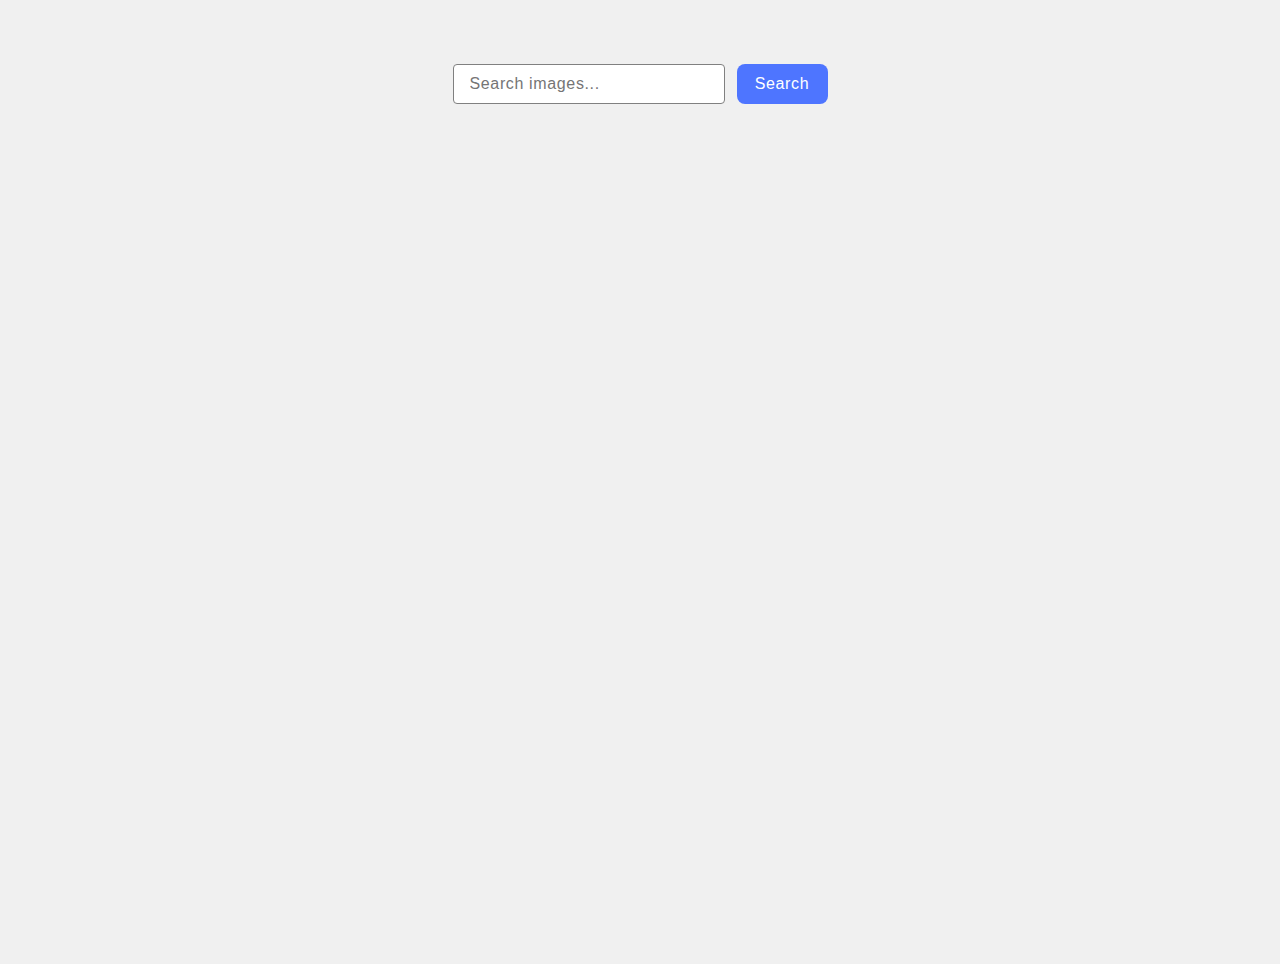
<file: src/index.html>
<!DOCTYPE html>
<html lang="en">

<head>
  <meta charset="UTF-8">
  <meta name="viewport" content="width=device-width, initial-scale=1.0">
  <title>Image Search</title>
  <link rel="stylesheet" href="./css/styles.css">
</head>

<body>
  <div class="form-gallery">
    <form id="search-form">
      <input class="input" type="text" name="query" autocomplete="off" placeholder="Search images..." />
      <button class="btn" type="submit">Search</button>
    </form>
    <div class="loader hidden"></div>
    <!-- <span class="loader"></span> -->
    <div class="gallery gallery-css"></div>
  
  </div>
  <script type="module" src="./main.js"></script>
</body>

</html>
</file>
<file: src/css/styles.css>
body,
html {
  height: 100%;
  margin-top: 32px;
  display: flex;
  justify-content: center;
  align-items: flex-start;
  background-color: #f0f0f0;
}

.input {
  border-radius: 4px;
  width: 272px;
  height: 40px;
  border: 1px solid #808080;
  font-weight: 400;
  font-size: 16px;
  line-height: 1.5;
  letter-spacing: 0.04em;
  color: #808080;
  box-sizing: border-box;
  padding-top: 8px;
  padding-bottom: 8px;
  padding-left: 16px;
  margin-bottom: 32px;
}

.input:hover {
  border-color: #000;
}

.input:active {
  border-color: #4e75ff;
  color: #2e2f42;
}

.btn {
  border: none;
  cursor: pointer;
  border-radius: 8px;
  padding: 8px 16px;
  width: 91px;
  height: 40px;
  font-weight: 500;
  font-size: 16px;
  line-height: 1.5;
  letter-spacing: 0.04em;
  color: #fff;
  background: #4e75ff;
  margin-left: 8px;
}

.btn:hover {
  background: #6c8cff;
}

.loader {
  position: relative;
  width: 64px;
  height: 64px;
  background-color: rgba(0, 0, 0, 0.5);
  transform: rotate(45deg);
  overflow: hidden;
}

.loader:after {
  content: '';
  position: absolute;
  inset: 8px;
  margin: auto;
  background: #222b32;
}

.loader:before {
  content: '';
  position: absolute;
  inset: -15px;
  margin: auto;
  background: #de3500;
  animation: diamondLoader 2s linear infinite;
}

@keyframes diamondLoader {

  0%,
  10% {
    transform: translate(-64px, -64px) rotate(-45deg)
  }

  90%,
  100% {
    transform: translate(0px, 0px) rotate(-45deg)
  }
}
/* .loader {
  position: relative;
  margin: auto;
  box-sizing: border-box;
  width: 120px;
  height: 120px;
  border-radius: 50%;
  border: 4px solid rgba(255, 255, 255, 0.1);
  transform-origin: 50% 50%;
  transform: perspective(200px) rotateX(66deg);
  animation: spinner-wiggle 1.2s infinite;
}

.loader:before,
.loader:after {
  content: "";
  position: absolute;
  inset: -4px;
  border-radius: 50%;
  box-sizing: border-box;
  border: 4px solid #0000;
  animation: spinner-spin 1.2s cubic-bezier(0.6, 0.2, 0, 0.8) infinite,
    spinner-fade 1.2s linear infinite;
}

.loader:before {
  border-top-color: #fff;
}

.loader:after {
  border-top-color: #ff3d00;
  animation-delay: 0.4s;
}

@keyframes spinner-spin {
  100% {
    transform: rotate(360deg)
  }
}

@keyframes spinner-fade {

  25%,
  75% {
    opacity: 0.1
  }

  50% {
    opacity: 1
  }
} */

.loader.hidden {
  display: none;
}

.gallery-css {
  display: flex;
  flex-direction: row;
  flex-wrap: wrap;
  gap: 24px;
  width: calc((100% - 48px) / 2);
  /* border: 1px solid #808080; */
}

.info-wrap {
  display: flex;
  flex-direction: row;
  gap: 16px;
  justify-content: space-evenly;
}

.info-item-css {
  font-weight: 600;
  font-size: 12px;
  line-height: 1.33333;
  letter-spacing: 0.04em;
  color: #2e2f42;
  text-decoration: none;
  white-space: pre-line;
}

/* .wrap-css {
  display: flex;
  flex-direction: row;
  width: calc((100% - 48px) / 3);
} */

.form-gallery {
  display: flex;
  flex-direction: column;
  align-items: center;
}
</file>
